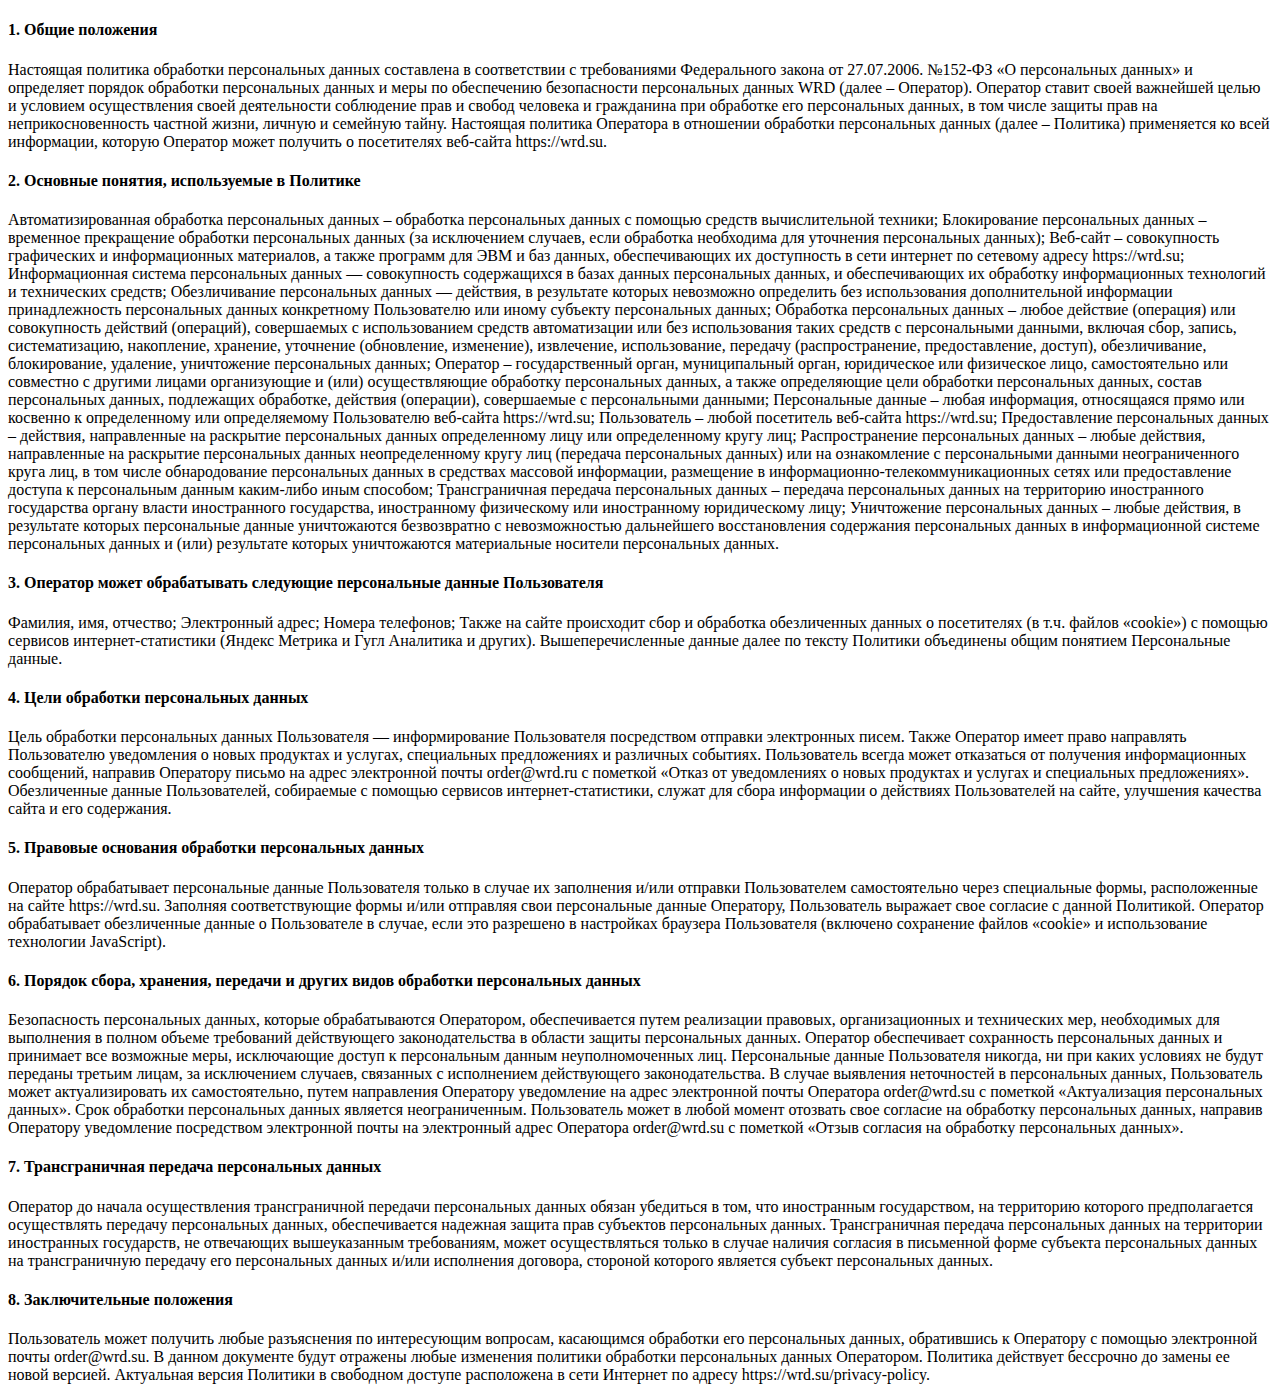
<file: privacy-policy.html>
<!DOCTYPE html>
<html lang="en">
<head>
    <meta charset="UTF-8">
    <meta name="viewport" content="width=device-width, initial-scale=1.0">
    <title>Политика в отношении обработки персональных данных</title>
</head>
<body>
    <h4>1. Общие положения</h4>
Настоящая политика обработки персональных данных составлена в соответствии с требованиями Федерального закона от 27.07.2006. №152-ФЗ «О персональных данных» и определяет порядок обработки персональных данных и меры по обеспечению безопасности персональных данных WRD (далее – Оператор).

Оператор ставит своей важнейшей целью и условием осуществления своей деятельности соблюдение прав и свобод человека и гражданина при обработке его персональных данных, в том числе защиты прав на неприкосновенность частной жизни, личную и семейную тайну.
Настоящая политика Оператора в отношении обработки персональных данных (далее – Политика) применяется ко всей информации, которую Оператор может получить о посетителях веб-сайта https://wrd.su.
 
<h4>2. Основные понятия, используемые в Политике</h4>
Автоматизированная обработка персональных данных – обработка персональных данных с помощью средств вычислительной техники;
Блокирование персональных данных – временное прекращение обработки персональных данных (за исключением случаев, если обработка необходима для уточнения персональных данных);
Веб-сайт – совокупность графических и информационных материалов, а также программ для ЭВМ и баз данных, обеспечивающих их доступность в сети интернет по сетевому адресу https://wrd.su;
Информационная система персональных данных — совокупность содержащихся в базах данных персональных данных, и обеспечивающих их обработку информационных технологий и технических средств;
Обезличивание персональных данных — действия, в результате которых невозможно определить без использования дополнительной информации принадлежность персональных данных конкретному Пользователю или иному субъекту персональных данных;
Обработка персональных данных – любое действие (операция) или совокупность действий (операций), совершаемых с использованием средств автоматизации или без использования таких средств с персональными данными, включая сбор, запись, систематизацию, накопление, хранение, уточнение (обновление, изменение), извлечение, использование, передачу (распространение, предоставление, доступ), обезличивание, блокирование, удаление, уничтожение персональных данных;
Оператор – государственный орган, муниципальный орган, юридическое или физическое лицо, самостоятельно или совместно с другими лицами организующие и (или) осуществляющие обработку персональных данных, а также определяющие цели обработки персональных данных, состав персональных данных, подлежащих обработке, действия (операции), совершаемые с персональными данными;
Персональные данные – любая информация, относящаяся прямо или косвенно к определенному или определяемому Пользователю веб-сайта https://wrd.su;
Пользователь – любой посетитель веб-сайта https://wrd.su;
Предоставление персональных данных – действия, направленные на раскрытие персональных данных определенному лицу или определенному кругу лиц;
Распространение персональных данных – любые действия, направленные на раскрытие персональных данных неопределенному кругу лиц (передача персональных данных) или на ознакомление с персональными данными неограниченного круга лиц, в том числе обнародование персональных данных в средствах массовой информации, размещение в информационно-телекоммуникационных сетях или предоставление доступа к персональным данным каким-либо иным способом;
Трансграничная передача персональных данных – передача персональных данных на территорию иностранного государства органу власти иностранного государства, иностранному физическому или иностранному юридическому лицу;
Уничтожение персональных данных – любые действия, в результате которых персональные данные уничтожаются безвозвратно с невозможностью дальнейшего восстановления содержания персональных данных в информационной системе персональных данных и (или) результате которых уничтожаются материальные носители персональных данных.
 
<h4>3. Оператор может обрабатывать следующие персональные данные Пользователя</h4>
Фамилия, имя, отчество;
Электронный адрес;
Номера телефонов;
Также на сайте происходит сбор и обработка обезличенных данных о посетителях (в т.ч. файлов «cookie») с помощью сервисов интернет-статистики (Яндекс Метрика и Гугл Аналитика и других).
Вышеперечисленные данные далее по тексту Политики объединены общим понятием Персональные данные.
 
<h4>4. Цели обработки персональных данных</h4>
Цель обработки персональных данных Пользователя — информирование Пользователя посредством отправки электронных писем.
Также Оператор имеет право направлять Пользователю уведомления о новых продуктах и услугах, специальных предложениях и различных событиях. Пользователь всегда может отказаться от получения информационных сообщений, направив Оператору письмо на адрес электронной почты order@wrd.ru с пометкой «Отказ от уведомлениях о новых продуктах и услугах и специальных предложениях».
Обезличенные данные Пользователей, собираемые с помощью сервисов интернет-статистики, служат для сбора информации о действиях Пользователей на сайте, улучшения качества сайта и его содержания.
 
<h4>5. Правовые основания обработки персональных данных</h4>
Оператор обрабатывает персональные данные Пользователя только в случае их заполнения и/или отправки Пользователем самостоятельно через специальные формы, расположенные на сайте https://wrd.su. Заполняя соответствующие формы и/или отправляя свои персональные данные Оператору, Пользователь выражает свое согласие с данной Политикой.
Оператор обрабатывает обезличенные данные о Пользователе в случае, если это разрешено в настройках браузера Пользователя (включено сохранение файлов «cookie» и использование технологии JavaScript).
 
<h4>6. Порядок сбора, хранения, передачи и других видов обработки персональных данных</h4>
Безопасность персональных данных, которые обрабатываются Оператором, обеспечивается путем реализации правовых, организационных и технических мер, необходимых для выполнения в полном объеме требований действующего законодательства в области защиты персональных данных.

Оператор обеспечивает сохранность персональных данных и принимает все возможные меры, исключающие доступ к персональным данным неуполномоченных лиц.
Персональные данные Пользователя никогда, ни при каких условиях не будут переданы третьим лицам, за исключением случаев, связанных с исполнением действующего законодательства.
В случае выявления неточностей в персональных данных, Пользователь может актуализировать их самостоятельно, путем направления Оператору уведомление на адрес электронной почты Оператора order@wrd.su с пометкой «Актуализация персональных данных».
Срок обработки персональных данных является неограниченным. Пользователь может в любой момент отозвать свое согласие на обработку персональных данных, направив Оператору уведомление посредством электронной почты на электронный адрес Оператора order@wrd.su с пометкой «Отзыв согласия на обработку персональных данных».
 
<h4>7. Трансграничная передача персональных данных</h4>
Оператор до начала осуществления трансграничной передачи персональных данных обязан убедиться в том, что иностранным государством, на территорию которого предполагается осуществлять передачу персональных данных, обеспечивается надежная защита прав субъектов персональных данных.
Трансграничная передача персональных данных на территории иностранных государств, не отвечающих вышеуказанным требованиям, может осуществляться только в случае наличия согласия в письменной форме субъекта персональных данных на трансграничную передачу его персональных данных и/или исполнения договора, стороной которого является субъект персональных данных.
 
<h4>8. Заключительные положения</h4>
Пользователь может получить любые разъяснения по интересующим вопросам, касающимся обработки его персональных данных, обратившись к Оператору с помощью электронной почты order@wrd.su.
В данном документе будут отражены любые изменения политики обработки персональных данных Оператором. Политика действует бессрочно до замены ее новой версией.
Актуальная версия Политики в свободном доступе расположена в сети Интернет по адресу https://wrd.su/privacy-policy.
</body>
</html>
</file>
